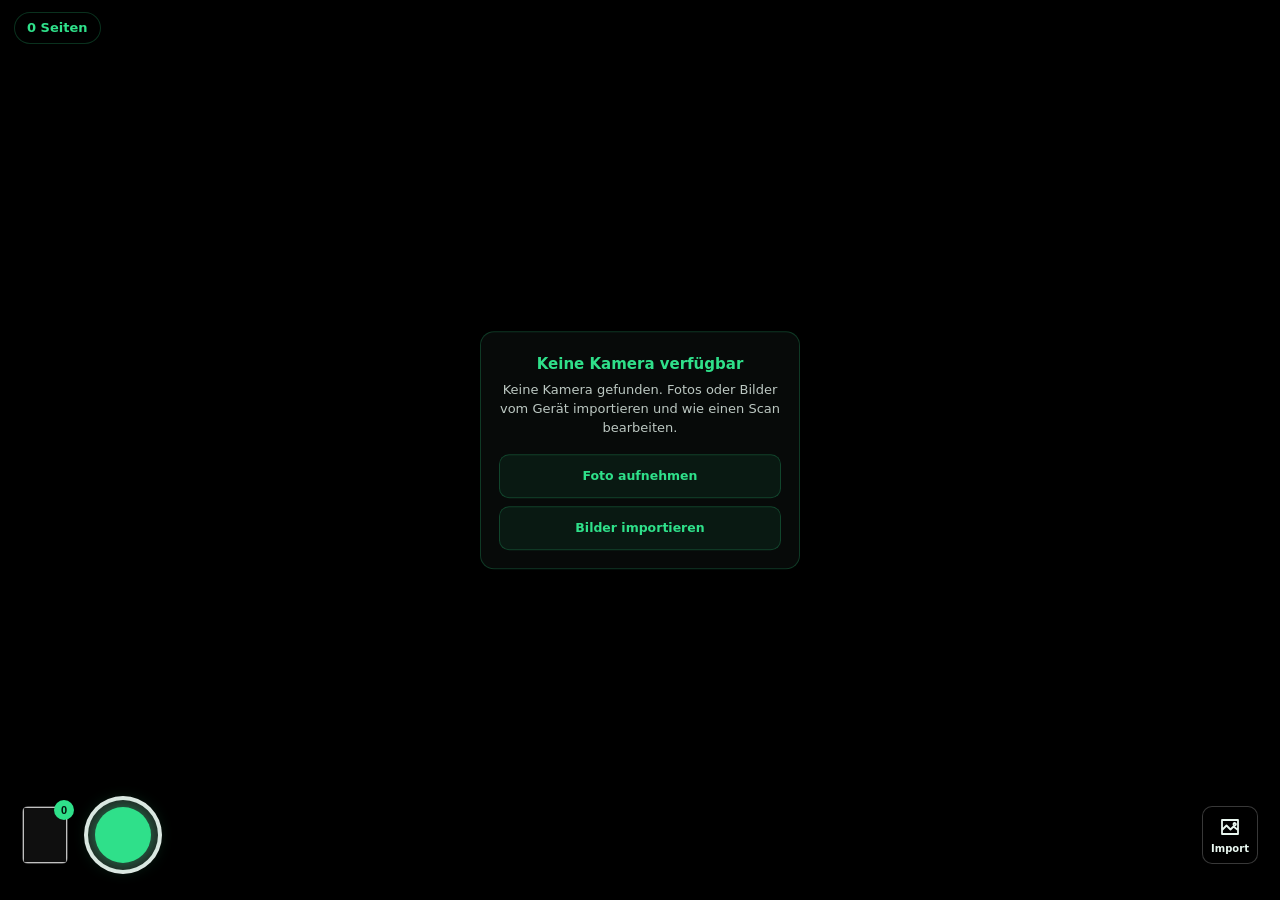
<file: index.html>
<!DOCTYPE html>
<html lang="de">
<head>
<meta charset="utf-8" />
<meta name="viewport" content="width=device-width, initial-scale=1, maximum-scale=1, user-scalable=no, viewport-fit=cover" />
<title>Dokumentenscanner</title>
<meta name="theme-color" content="#05070a" />
<meta name="mobile-web-app-capable" content="yes" />
<meta name="apple-mobile-web-app-capable" content="yes" />
<meta name="apple-mobile-web-app-status-bar-style" content="black-translucent" />
<meta name="description" content="Dokumentenscanner. Kamerabild, PDF und Texterkennung direkt auf dem Gerät." />
<link rel="manifest" href="manifest.webmanifest" />
<link rel="icon" type="image/png" sizes="192x192" href="icons/icon-192.png" />
<link rel="apple-touch-icon" href="icons/icon-180.png" />
<link rel="stylesheet" href="app.css" />
<script>
(function () {
  if (location.protocol !== "http:" || /^(localhost|127\.0\.0\.1|\[::1\])$/.test(location.hostname)) return;
  var ziel = "https://" + location.host + location.pathname + location.search + location.hash;
  try {
    fetch("https://" + location.host + location.pathname + "?https-test=" + Date.now(), { mode: "no-cors", cache: "no-store" })
      .then(function () { location.replace(ziel); }, function () {});
  } catch (e) {}
})();
</script>
</head>
<body>

<section id="cameraScreen" class="screen is-active">
  <div id="stage" class="stage">
    <video id="cam" playsinline muted autoplay disablepictureinpicture></video>
    <canvas id="overlay"></canvas>
  </div>

  <div class="cam-top">
    <span id="pageCount" class="pill">0 Seiten</span>
    <span class="grow"></span>
    <button id="btnTorch" class="ghost" type="button" hidden aria-label="Licht">Licht</button>
  </div>

  <p id="liveHint" class="live-hint" hidden>Blatt ruhig halten</p>

  <div id="noCam" class="no-cam" hidden>
    <p class="no-cam-title">Keine Kamera verfügbar</p>
    <p id="noCamText" class="no-cam-text">Fotos oder Bilder vom Gerät importieren und wie einen Scan bearbeiten.</p>
    <div class="no-cam-actions">
      <button id="btnPhotoBig" class="act" type="button">Foto aufnehmen</button>
      <button id="btnImportBig" class="act" type="button">Bilder importieren</button>
    </div>
  </div>

  <div class="cam-bottom">
    <button id="btnPages" class="last-page" type="button" aria-label="Seitenliste">
      <img id="lastPreview" alt="" />
      <span id="pagesBadge" class="badge" hidden>0</span>
    </button>
    <button id="btnShutter" class="shutter" type="button" aria-label="Aufnehmen"></button>
    <button id="btnImport" class="import" type="button" aria-label="Bilder importieren">
      <svg viewBox="0 0 24 24" width="24" height="24" aria-hidden="true"><path fill="none" stroke="currentColor" stroke-width="1.8" stroke-linecap="round" stroke-linejoin="round" d="M4 5h16v14H4zM4 15l4.5-4.5 4 4 3-3L20 15M15.5 9.2a1.2 1.2 0 1 0 0-.01"/></svg>
      <span>Import</span>
    </button>
  </div>
  <input id="fileInput" type="file" accept="image/*" multiple hidden />
  <input id="photoInput" type="file" accept="image/*" capture="environment" hidden />
</section>

<section id="reviewScreen" class="screen">
  <div class="review-top">
    <button id="btnReviewBack" class="ghost" type="button" aria-label="Zurück">Zurück</button>
    <span class="grow"></span>
    <button id="btnAuto" class="ghost accent" type="button">Auto</button>
    <button id="btnRotate" class="ghost" type="button" aria-label="Drehen">Drehen</button>
  </div>

  <div id="reviewStage" class="review-stage">
    <canvas id="reviewCanvas"></canvas>
    <div class="handle" data-i="0"></div>
    <div class="handle" data-i="1"></div>
    <div class="handle" data-i="2"></div>
    <div class="handle" data-i="3"></div>
    <canvas id="loupe" class="loupe" hidden></canvas>
  </div>

  <div class="review-bottom">
    <div id="filterStrip" class="filter-strip"></div>
    <button id="btnAccept" class="accept" type="button" aria-label="Übernehmen"></button>
  </div>
</section>

<div id="pagesSheet" class="sheet" hidden>
  <div class="sheet-inner">
    <div class="sheet-bar">
      <span id="sheetTitle" class="sheet-title">Seiten</span>
      <button id="btnNewDoc" class="ghost" type="button">Neu</button>
      <button id="btnSheetClose" class="ghost" type="button" aria-label="Schließen">Fertig</button>
    </div>
    <label class="doc-name-row" for="docName">
      <span>Dateiname</span>
      <input id="docName" class="doc-name" type="text" maxlength="80" autocomplete="off" spellcheck="false" />
    </label>
    <div id="pageGrid" class="page-grid"></div>
    <div class="sheet-actions">
      <button id="btnMakePdf" class="act" type="button">PDF</button>
      <button id="btnSharePdf" class="act" type="button">Teilen</button>
      <button id="btnPrint" class="act" type="button">Drucken</button>
      <button id="btnOcr" class="act" type="button" title="Text erkennen, als TXT speichern und als unsichtbare Textebene ins PDF legen">Text</button>
    </div>
  </div>
</div>

<div id="textSheet" class="sheet" hidden>
  <div class="sheet-inner">
    <div class="sheet-bar">
      <span class="sheet-title">Erkannter Text</span>
      <button id="btnTextClose" class="ghost" type="button">Fertig</button>
    </div>
    <textarea id="textOut" class="text-out" spellcheck="false"></textarea>
    <p id="textNote" class="text-note"></p>
    <div class="sheet-actions two">
      <button id="btnCopyText" class="act" type="button">Kopieren</button>
      <button id="btnSaveText" class="act" type="button">Als TXT speichern</button>
    </div>
  </div>
</div>

<div id="busy" class="busy" hidden>
  <div class="busy-box">
    <div id="busyBar" class="busy-bar"><i></i></div>
    <p id="busyText" class="busy-text">Wird verarbeitet</p>
  </div>
</div>

<div id="toast" class="toast" hidden></div>

<script src="vendor/jspdf.umd.min.js"></script>
<script src="js/vision.js"></script>
<script src="js/app.js"></script>
</body>
</html>
</file>
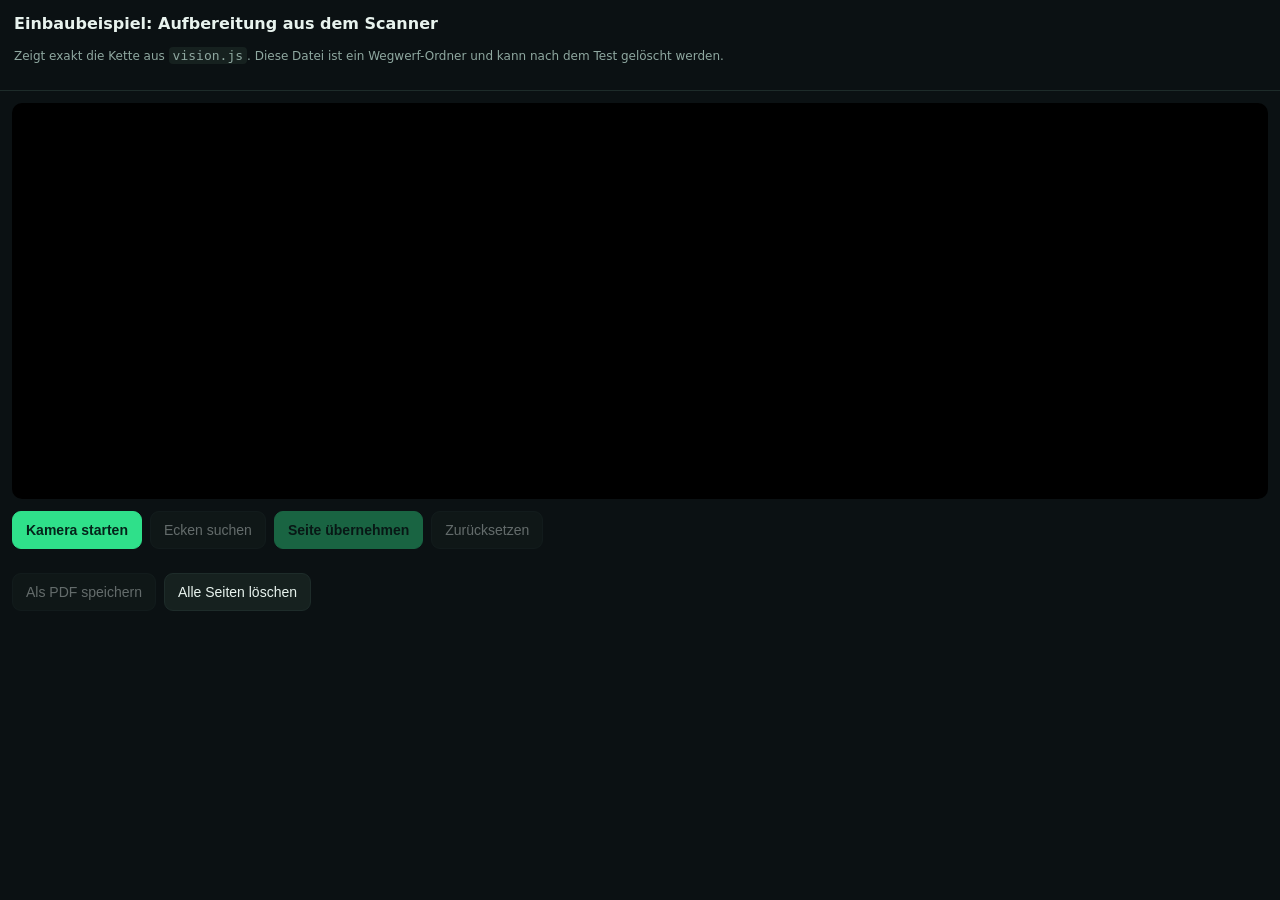
<file: demo/index.html>
<!doctype html>
<html lang="de">
<head>
<meta charset="utf-8">
<meta name="viewport" content="width=device-width,initial-scale=1,viewport-fit=cover">
<title>Einbaubeispiel Scanner-Aufbereitung</title>
<style>
  :root{--bg:#0b1113;--ink:#e8f3ee;--green:#2fe08a;--line:#1e2c2a}
  *{box-sizing:border-box}
  body{margin:0;background:var(--bg);color:var(--ink);font:15px/1.45 system-ui,sans-serif}
  header{padding:12px 14px;border-bottom:1px solid var(--line)}
  h1{font-size:16px;margin:0 0 4px}
  .note{font-size:12px;color:#8fa8a0}
  #stage{position:relative;margin:12px;background:#000;min-height:44vh;border-radius:10px;overflow:hidden;touch-action:none}
  #stage canvas{position:absolute;inset:0;width:100%;height:100%}
  #live{position:absolute;inset:0;width:100%;height:100%;object-fit:cover}
  .bar{display:flex;flex-wrap:wrap;gap:8px;padding:0 12px 12px}
  button{background:#16211f;color:var(--ink);border:1px solid var(--line);border-radius:9px;padding:10px 13px;font-size:14px;cursor:pointer}
  button.p{background:var(--green);color:#04231a;border-color:var(--green);font-weight:600}
  button[disabled]{opacity:.4;cursor:default}
  #strip{display:flex;gap:8px;padding:0 12px 12px;overflow-x:auto}
  #strip button{flex:0 0 auto;padding:6px 10px;font-size:12px}
  #strip button.on{background:var(--green);color:#04231a;border-color:var(--green)}
  #strip canvas{display:block;width:46px;height:62px;margin-bottom:4px;border-radius:4px;background:#000}
  #strip button{display:flex;flex-direction:column;align-items:center}
  #pages{display:grid;grid-template-columns:repeat(auto-fill,minmax(90px,1fr));gap:8px;padding:0 12px 12px}
  #pages img{width:100%;border-radius:5px;background:#000;display:block}
  #pages figure{margin:0}
  #pages figcaption{font-size:11px;color:#8fa8a0;padding-top:3px}
  #msg{padding:0 12px 16px;font-size:13px;color:var(--green);min-height:1.4em}
  code{background:#16211f;padding:1px 4px;border-radius:4px;font-size:13px}
</style>
</head>
<body>
<header>
  <h1>Einbaubeispiel: Aufbereitung aus dem Scanner</h1>
  <p class="note">Zeigt exakt die Kette aus <code>vision.js</code>. Diese Datei ist ein Wegwerf-Ordner und kann nach dem Test gelöscht werden.</p>
</header>

<div id="stage">
  <video id="live" playsinline muted autoplay></video>
  <canvas id="view"></canvas>
</div>

<div class="bar">
  <button id="cam" class="p">Kamera starten</button>
  <button id="find" disabled>Ecken suchen</button>
  <button id="ok" disabled class="p">Seite übernehmen</button>
  <button id="reset" disabled>Zurücksetzen</button>
</div>

<div id="strip"></div>

<div class="bar">
  <button id="pdf" disabled>Als PDF speichern</button>
  <button id="clearAll">Alle Seiten löschen</button>
</div>

<div id="pages"></div>
<p id="msg"></p>

<script src="vision.js"></script>
<script src="jspdf.umd.min.js"></script>
<script>
/*
  EINBAU IN EINE EIGENE HTML-APP
  =================================
  1. vision.js neben die HTML-Datei legen und per
         <script src="vision.js">
     einbinden (schliessenden Tag nicht hier hineinkopieren).
  2. Diese Datei als Vorlage nehmen.

  Der eigentliche Kern ist ausdrücklich nur dieser Block:

     const quad = Vision.detectQuad(gray, sw, sh);   // Erkennung auf ~420px Breite
     const size = Vision.outputSize(quad, 2400);      // Zielgroesse in Bildpunkten
     const page = Vision.warp(rgba, w, h, quad, size.w, size.h);   // ENTZERREN
     const out  = Vision.applyFilter(page, size.w, size.h, "clear"); // FILTERN

  Reihenfolge nicht ändern: der Filter läuft NACH dem Zuschneiden.
  Vorher verdirbt der dunkle Tisch um das Blatt die Helligkeitsschaetzung.
*/

const $ = (id) => document.getElementById(id);

const state = {
  frame: null,        // { rgba, w, h } des aufgenommenen Einzelbildes
  quad: null,         // Float32Array(8) in Bildkoordinaten
  filter: "clear",
  pages: [],
  fit: { s: 1, ox: 0, oy: 0 }
};

// ---------------------------------------------------------------- Kamera

async function startCamera() {
  const v = $("live");
  const stream = await navigator.mediaDevices.getUserMedia({
    video: { facingMode: { ideal: "environment" }, width: { ideal: 4000 }, height: { ideal: 3000 } },
    audio: false
  });
  v.srcObject = stream;
  await v.play();
  $("cam").textContent = "Kamera stoppen";
  $("find").disabled = false;
}

function stopCamera() {
  const v = $("live");
  if (v.srcObject) v.srcObject.getTracks().forEach((t) => t.stop());
  v.srcObject = null;
}

// ------------------------------------------------------- Einzelbild holen

function grabFrame() {
  const v = $("live");
  const w = v.videoWidth, h = v.videoHeight;
  if (!w || !h) return null;
  const c = document.createElement("canvas");
  c.width = w;
  c.height = h;
  const ctx = c.getContext("2d", { willReadFrequently: true });
  ctx.drawImage(v, 0, 0, w, h);
  return { rgba: ctx.getImageData(0, 0, w, h).data, w, h };
}

// ------------------------------------------------------------- Ecken finden

function detectFromRGBA(rgba, w, h) {
  // Genau wie im Scanner: klein rechnen, dann zurueckskalieren.
  const sw = Math.min(420, w);
  const sh = Math.max(1, Math.round((h / w) * sw));
  const small = document.createElement("canvas");
  small.width = sw;
  small.height = sh;
  const sctx = small.getContext("2d", { willReadFrequently: true });

  const full = document.createElement("canvas");
  full.width = w;
  full.height = h;
  full.getContext("2d").putImageData(new ImageData(new Uint8ClampedArray(rgba), w, h), 0, 0);
  sctx.drawImage(full, 0, 0, sw, sh);

  const d = sctx.getImageData(0, 0, sw, sh);
  const g = Vision.luma(d.data, sw, sh);
  const q = Vision.detectQuad(g, sw, sh);
  if (!q) return null;

  const kx = w / sw, ky = h / sh;
  const out = new Float32Array(8);
  for (let i = 0; i < 4; i++) {
    out[i * 2] = q[i * 2] * kx;
    out[i * 2 + 1] = q[i * 2 + 1] * ky;
  }
  return out;
}

// --------------------------------------------------------------- Anzeige

function layout() {
  const f = state.frame;
  const stage = $("stage");
  const sw = stage.clientWidth, sh = stage.clientHeight;
  if (!f) return;
  const s = Math.min(sw / f.w, sh / f.h);
  state.fit = { s, ox: (sw - f.w * s) / 2, oy: (sh - f.h * s) / 2 };
  draw();
}

function draw() {
  const f = state.frame;
  const cv = $("view");
  const ctx = cv.getContext("2d");
  cv.width = $("stage").clientWidth;
  cv.height = $("stage").clientHeight;
  ctx.clearRect(0, 0, cv.width, cv.height);
  if (!f) return;

  const src = document.createElement("canvas");
  src.width = f.w;
  src.height = f.h;
  src.getContext("2d").putImageData(new ImageData(new Uint8ClampedArray(f.rgba), f.w, f.h), 0, 0);

  let shown = src;
  if (state.quad) {
    shown = renderPreview(state.quad, 900);
  }
  const { s, ox, oy } = state.fit;
  ctx.drawImage(shown, ox, oy, f.w * s, f.h * s);

  if (!state.quad) return;
  const p = [];
  for (let i = 0; i < 4; i++) p.push([ox + state.quad[i * 2] * s, oy + state.quad[i * 2 + 1] * s]);
  ctx.strokeStyle = "#2fe08a";
  ctx.lineWidth = 2.5;
  ctx.beginPath();
  ctx.moveTo(p[0][0], p[0][1]);
  for (let i = 1; i < 4; i++) ctx.lineTo(p[i][0], p[i][1]);
  ctx.closePath();
  ctx.stroke();
  ctx.fillStyle = "#2fe08a";
  for (let i = 0; i < 4; i++) {
    ctx.beginPath();
    ctx.arc(p[i][0], p[i][1], 11, 0, Math.PI * 2);
    ctx.fill();
  }
}

// Vorschau: entzerren + filtern, klein gehalten fuer schnelle Reaktion.
function renderPreview(quad, maxDim) {
  const f = state.frame;
  const size = Vision.outputSize(quad, maxDim);
  const rect = Vision.warp(f.rgba, f.w, f.h, quad, size.w, size.h);
  if (!rect) return null;
  const filtered = Vision.applyFilter(rect, size.w, size.h, state.filter, {});
  const c = document.createElement("canvas");
  c.width = size.w;
  c.height = size.h;
  c.getContext("2d").putImageData(new ImageData(new Uint8ClampedArray(filtered), size.w, size.h), 0, 0);
  return c;
}

// ---------------------------------------------------------- Ecken ziehen

const stage = $("stage");
stage.addEventListener("pointerdown", (ev) => {
  if (!state.quad || !state.frame) return;
  const r = stage.getBoundingClientRect();
  const x = ev.clientX - r.left, y = ev.clientY - r.top;
  const { s, ox, oy } = state.fit;
  let best = -1, bestD = 1e9;
  for (let i = 0; i < 4; i++) {
    const cx = ox + state.quad[i * 2] * s, cy = oy + state.quad[i * 2 + 1] * s;
    const d = (cx - x) * (cx - x) + (cy - y) * (cy - y);
    if (d < bestD) { bestD = d; best = i; }
  }
  if (bestD > 40 * 40) return;
  stage.setPointerCapture(ev.pointerId);
  const move = (e2) => {
    state.quad[best * 2] = Math.max(0, Math.min(state.frame.w, (e2.clientX - r.left - ox) / s));
    state.quad[best * 2 + 1] = Math.max(0, Math.min(state.frame.h, (e2.clientY - r.top - oy) / s));
    draw();
  };
  const up = () => {
    stage.removeEventListener("pointermove", move);
    stage.removeEventListener("pointerup", up);
    drawStrip();
  };
  stage.addEventListener("pointermove", move);
  stage.addEventListener("pointerup", up);
});

// -------------------------------------------------------------- Seiten

function acceptPage() {
  const f = state.frame;
  if (!f || !state.quad) return;

  // Hier ist der Kern. Genau diese vier Schritte erzeugen das gute Ergebnis.
  const size = Vision.outputSize(state.quad, 2400);
  const page = Vision.warp(f.rgba, f.w, f.h, state.quad, size.w, size.h);
  if (!page) { $("msg").textContent = "Zuschneiden fehlgeschlagen"; return; }
  const out = Vision.applyFilter(page, size.w, size.h, state.filter, {});

  const c = document.createElement("canvas");
  c.width = size.w;
  c.height = size.h;
  c.getContext("2d").putImageData(new ImageData(new Uint8ClampedArray(out), size.w, size.h), 0, 0);

  state.pages.push({ src: c.toDataURL("image/jpeg", 0.92) });
  state.quad = null;
  renderPages();
  $("msg").textContent = "Seite übernommen";
}

// -------------------------------------------------------------- Filter

function drawStrip() {
  const strip = $("strip");
  strip.innerHTML = "";
  const f = state.frame;
  if (!f) return;
  for (const flt of Vision.FILTERS) {
    const b = document.createElement("button");
    b.type = "button";
    b.className = state.filter === flt.id ? "on" : "";
    const c = document.createElement("canvas");
    c.width = 92;
    c.height = 124;
    const p = renderPreview(state.quad || fallbackQuad(f), 240);
    if (p) c.getContext("2d").drawImage(p, 0, 0, 92, 124);
    b.appendChild(c);
    b.appendChild(document.createTextNode(flt.label));
    if (flt.hint) b.title = flt.hint;
    b.onclick = () => {
      state.filter = flt.id;
      drawStrip();
      draw();
    };
    strip.appendChild(b);
  }
}

function fallbackQuad(f) {
  const m = 0.06;
  return Float32Array.from([
    f.w * m, f.h * m, f.w * (1 - m), f.h * m,
    f.w * (1 - m), f.h * (1 - m), f.w * m, f.h * (1 - m)
  ]);
}

function renderPages() {
  const box = $("pages");
  box.innerHTML = "";
  state.pages.forEach((p, i) => {
    const fig = document.createElement("figure");
    const img = document.createElement("img");
    img.src = p.src;
    const cap = document.createElement("figcaption");
    cap.textContent = "Seite " + (i + 1);
    fig.appendChild(img);
    fig.appendChild(cap);
    box.appendChild(fig);
  });
  $("pdf").disabled = !state.pages.length;
}

// ----------------------------------------------------------------- PDF

// Unsichtbare Textebene: legt erkannten Text deckungsgleich ueber das Bild,
// damit das PDF durchsuchbar und der Text kopierbar wird, ohne dass sich
// das Bild aendert. Erwartet words = [{text,x0,y0,x1,y1}] plus ocrW/ocrH.
function addTextLayer(doc, page, geom) {
  const words = page.words && page.words.length ? page.words : null;
  if (!words && !page.text) return;
  doc.setFont("helvetica", "normal");
  if (!words) {
    doc.setFontSize(9);
    doc.text(String(page.text), geom.dx + 1, geom.dy + 4, {
      renderingMode: "invisible",
      maxWidth: Math.max(10, geom.dw - 2)
    });
    return;
  }
  const sx = geom.dw / Math.max(1, page.ocrW || geom.ow);
  const sy = geom.dh / Math.max(1, page.ocrH || geom.oh);
  for (const wd of words) {
    const x = geom.dx + wd.x0 * sx;
    const y = geom.dy + wd.y1 * sy;
    const boxW = Math.max(0.2, (wd.x1 - wd.x0) * sx);
    const boxH = Math.max(0.2, (wd.y1 - wd.y0) * sy);
    doc.setFontSize(Math.max(1, Math.min(200, (boxH * 72) / 25.4)));
    const natural = doc.getTextWidth(wd.text);
    const hs = natural > 0.01 ? Math.max(0.2, Math.min(4, boxW / natural)) : 1;
    doc.text(wd.text, x, y, { renderingMode: "invisible", horizontalScale: hs });
  }
}

async function makePdf() {
  const { jsPDF } = window.jspdf;
  let doc = null;
  for (let i = 0; i < state.pages.length; i++) {
    const p = state.pages[i];
    const img = await new Promise((res, rej) => {
      const im = new Image();
      im.onload = () => res(im);
      im.onerror = rej;
      im.src = p.src;
    });
    const landscape = img.naturalWidth > img.naturalHeight;
    if (!doc) doc = new jsPDF({ unit: "mm", format: "a4", orientation: landscape ? "landscape" : "portrait" });
    else doc.addPage("a4", landscape ? "landscape" : "portrait");
    const pw = doc.internal.pageSize.getWidth(), ph = doc.internal.pageSize.getHeight();
    const m = 7;
    const s = Math.min((pw - 2 * m) / img.naturalWidth, (ph - 2 * m) / img.naturalHeight);
    const geom = {
      dx: (pw - img.naturalWidth * s) / 2, dy: (ph - img.naturalHeight * s) / 2,
      dw: img.naturalWidth * s, dh: img.naturalHeight * s,
      ow: img.naturalWidth, oh: img.naturalHeight
    };
    doc.addImage(p.src, "JPEG", geom.dx, geom.dy, geom.dw, geom.dh, undefined, "FAST");
    addTextLayer(doc, p, geom);
  }
  const blob = doc.output("blob");
  const a = document.createElement("a");
  a.href = URL.createObjectURL(blob);
  a.download = "scan.pdf";
  a.click();
  setTimeout(() => URL.revokeObjectURL(a.href), 4000);
}

// -------------------------------------------------------------- Bedienung

$("cam").onclick = async () => {
  if ($("live").srcObject) {
    stopCamera();
    $("cam").textContent = "Kamera starten";
    return;
  }
  try {
    await startCamera();
  } catch (e) {
    $("msg").textContent = "Kamera nicht verfügbar (HTTPS oder localhost nötig)";
  }
};

$("find").onclick = () => {
  $("msg").textContent = "Ecken werden gesucht";
  const f = grabFrame();
  if (!f) return;
  state.frame = f;
  $("live").style.display = "none";
  const q = detectFromRGBA(f.rgba, f.w, f.h);
  state.quad = q || fallbackQuad(f);
  $("ok").disabled = false;
  $("reset").disabled = false;
  layout();
  drawStrip();
  $("msg").textContent = q
    ? "Ecken erkannt. Griffe ziehen, dann übernehmen."
    : "Keine Ecken gefunden – Rahmen vorgegeben. Griffe auf das Blatt ziehen.";
  $("find").textContent = "Neu aufnehmen";
};

$("ok").onclick = acceptPage;

$("reset").onclick = () => {
  state.quad = null;
  state.frame = null;
  $("ok").disabled = true;
  $("reset").disabled = true;
  $("live").style.display = "";
  $("strip").innerHTML = "";
  layout();
  $("msg").textContent = "";
};

$("pdf").onclick = () => makePdf();
$("clearAll").onclick = () => {
  state.pages = [];
  renderPages();
};

window.addEventListener("resize", layout);

if (!window.isSecureContext) {
  $("msg").textContent = "Achtung: Kamera braucht HTTPS oder localhost.";
}
</script>
</body>
</html>
</file>
<file: app.css>
:root {
  --g: #2fe08a;
  --g-dim: rgba(47, 224, 138, .22);
  --g-glow: rgba(47, 224, 138, .55);
  --bg: #000;
  --fg: #e9f7f0;
  --dim: #6d7d78;
  --warn: #ffc453;
  --pad-t: env(safe-area-inset-top);
  --pad-b: env(safe-area-inset-bottom);
}

* { box-sizing: border-box; -webkit-tap-highlight-color: transparent; }

html, body {
  margin: 0;
  padding: 0;
  height: 100%;
  background: #000;
  color: var(--fg);
  font: 16px/1.4 system-ui, -apple-system, "Segoe UI", Roboto, sans-serif;
  overflow: hidden;
  overscroll-behavior: none;
  touch-action: manipulation;
  user-select: none;
  -webkit-user-select: none;
}

body { position: fixed; inset: 0; }

.screen {
  position: absolute;
  inset: 0;
  display: none;
  background: #000;
}

.screen.is-active { display: block; }

.stage {
  position: absolute;
  inset: 0;
  transform-origin: 50% 50%;
  will-change: transform;
}

.stage video {
  position: absolute;
  inset: 0;
  width: 100%;
  height: 100%;
  object-fit: cover;
  background: #000;
}

.stage canvas {
  position: absolute;
  inset: 0;
  width: 100%;
  height: 100%;
  pointer-events: none;
}

.cam-top {
  position: absolute;
  top: 0;
  left: 0;
  right: 0;
  z-index: 5;
  display: flex;
  align-items: center;
  gap: 10px;
  padding: calc(var(--pad-t) + 12px) 14px 12px;
  background: linear-gradient(to bottom, rgba(0, 0, 0, .55), transparent);
  pointer-events: none;
}

.cam-top > * { pointer-events: auto; }

.grow { flex: 1; }

.pill {
  font-size: 13px;
  font-weight: 600;
  color: var(--g);
  background: rgba(0, 0, 0, .45);
  border: 1px solid var(--g-dim);
  border-radius: 999px;
  padding: 6px 12px;
  backdrop-filter: blur(6px);
}

.ghost {
  border: 1px solid rgba(255, 255, 255, .14);
  background: rgba(0, 0, 0, .45);
  color: var(--fg);
  border-radius: 999px;
  padding: 8px 14px;
  font: inherit;
  font-size: 13px;
  font-weight: 600;
  backdrop-filter: blur(6px);
  cursor: pointer;
  min-height: 38px;
}

.ghost:active { background: rgba(0, 0, 0, .75); }
.ghost.accent { color: var(--g); border-color: var(--g-dim); }

.live-hint {
  position: absolute;
  left: 50%;
  top: calc(var(--pad-t) + 70px);
  transform: translateX(-50%);
  z-index: 5;
  margin: 0;
  font-size: 13px;
  font-weight: 600;
  color: var(--g);
  text-shadow: 0 0 14px var(--g-glow);
  pointer-events: none;
  white-space: nowrap;
}

.cam-bottom {
  position: absolute;
  left: 0;
  right: 0;
  bottom: 0;
  z-index: 5;
  display: flex;
  align-items: center;
  gap: 16px;
  padding: 18px 22px calc(var(--pad-b) + 26px);
  background: linear-gradient(to top, rgba(0, 0, 0, .6), transparent);
}

.cam-spacer { flex: 1; }

.import {
  margin-left: auto;
  width: 56px;
  height: 58px;
  padding: 0;
  border: 1.5px solid rgba(255, 255, 255, .22);
  border-radius: 10px;
  background: rgba(0, 0, 0, .45);
  color: var(--fg);
  font: inherit;
  font-size: 10px;
  font-weight: 700;
  display: flex;
  flex-direction: column;
  align-items: center;
  justify-content: center;
  gap: 3px;
  cursor: pointer;
  backdrop-filter: blur(6px);
}

.import:active { background: rgba(0, 0, 0, .75); }

.no-cam {
  position: absolute;
  left: 50%;
  top: 50%;
  transform: translate(-50%, -50%);
  z-index: 6;
  width: min(320px, calc(100% - 48px));
  text-align: center;
  background: rgba(8, 11, 10, .92);
  border: 1px solid var(--g-dim);
  border-radius: 14px;
  padding: 22px 18px 18px;
}

.no-cam[hidden] { display: none; }
.no-cam-title { margin: 0 0 6px; font-size: 15px; font-weight: 700; color: var(--g); }
.no-cam-text { margin: 0 0 16px; font-size: 13px; color: var(--fg); opacity: .8; line-height: 1.45; }
.no-cam-actions { display: grid; gap: 8px; }
.no-cam .act { width: 100%; }

.last-page {
  position: relative;
  width: 46px;
  height: 58px;
  padding: 0;
  border: 1.5px solid rgba(255, 255, 255, .22);
  border-radius: 6px;
  background: rgba(255, 255, 255, .06);
  overflow: visible;
  cursor: pointer;
}

.last-page img {
  width: 100%;
  height: 100%;
  object-fit: cover;
  border-radius: 4px;
  display: block;
}

.badge {
  position: absolute;
  top: -7px;
  right: -7px;
  min-width: 20px;
  height: 20px;
  border-radius: 999px;
  background: var(--g);
  color: #02140c;
  font-size: 11px;
  font-weight: 800;
  display: flex;
  align-items: center;
  justify-content: center;
  padding: 0 5px;
}

.shutter {
  flex: none;
  width: 78px;
  height: 78px;
  border-radius: 50%;
  border: 4px solid rgba(255, 255, 255, .9);
  background: rgba(255, 255, 255, .12);
  position: relative;
  cursor: pointer;
  transition: transform .1s ease;
}

.shutter::after {
  content: "";
  position: absolute;
  inset: 7px;
  border-radius: 50%;
  background: var(--g);
  box-shadow: 0 0 20px var(--g-glow);
  transition: transform .1s ease;
}

.shutter:active { transform: scale(.93); }
.shutter:active::after { transform: scale(.86); }

.review-top {
  position: absolute;
  top: 0;
  left: 0;
  right: 0;
  z-index: 6;
  display: flex;
  align-items: center;
  gap: 8px;
  padding: calc(var(--pad-t) + 10px) 12px 10px;
  background: linear-gradient(to bottom, rgba(0, 0, 0, .6), transparent);
}

.review-stage {
  position: absolute;
  inset: 0;
  touch-action: none;
  background: #000;
}

.review-stage canvas {
  position: absolute;
  inset: 0;
  width: 100%;
  height: 100%;
}

.handle {
  position: absolute;
  width: 30px;
  height: 30px;
  margin: -15px 0 0 -15px;
  border-radius: 50%;
  border: 2.5px solid var(--g);
  background: rgba(0, 0, 0, .55);
  box-shadow: 0 0 0 1px rgba(0, 0, 0, .6), 0 0 16px var(--g-glow);
  cursor: grab;
  touch-action: none;
}

.handle::after {
  content: "";
  position: absolute;
  inset: 10px;
  border-radius: 50%;
  background: var(--g);
}

.handle.is-active { background: rgba(47, 224, 138, .3); }

.loupe {
  position: absolute;
  width: 128px;
  height: 128px;
  border-radius: 50%;
  border: 2px solid var(--g);
  box-shadow: 0 0 0 1px #000, 0 10px 30px rgba(0, 0, 0, .6);
  pointer-events: none;
  z-index: 8;
  background: #000;
}

.review-bottom {
  position: absolute;
  left: 0;
  right: 0;
  bottom: 0;
  z-index: 6;
  display: flex;
  align-items: flex-end;
  gap: 10px;
  padding: 14px 14px calc(var(--pad-b) + 14px);
  background: linear-gradient(to top, rgba(0, 0, 0, .72), transparent);
}

.filter-strip {
  flex: 1;
  display: flex;
  gap: 8px;
  overflow-x: auto;
  scrollbar-width: none;
  padding: 2px;
}

.filter-strip::-webkit-scrollbar { display: none; }

.filter {
  flex: none;
  width: 58px;
  border: 1.5px solid rgba(255, 255, 255, .14);
  border-radius: 8px;
  background: rgba(255, 255, 255, .04);
  padding: 3px 3px 4px;
  cursor: pointer;
  color: var(--fg);
  font: inherit;
  font-size: 9.5px;
  font-weight: 600;
  letter-spacing: .2px;
  text-transform: uppercase;
}

.filter canvas {
  width: 100%;
  height: 72px;
  object-fit: cover;
  border-radius: 5px;
  display: block;
  background: #000;
}

.filter.is-active {
  border-color: var(--g);
  color: var(--g);
  box-shadow: 0 0 14px rgba(47, 224, 138, .28);
}

.accept {
  flex: none;
  width: 66px;
  height: 66px;
  border-radius: 50%;
  border: none;
  background: var(--g);
  position: relative;
  cursor: pointer;
  box-shadow: 0 0 22px var(--g-glow);
  transition: transform .1s ease;
}

.accept::after {
  content: "";
  position: absolute;
  left: 22px;
  top: 15px;
  width: 16px;
  height: 28px;
  border-right: 4px solid #02140c;
  border-bottom: 4px solid #02140c;
  transform: rotate(42deg);
}

.accept:active { transform: scale(.92); }

.sheet {
  position: absolute;
  inset: 0;
  z-index: 20;
  background: rgba(0, 0, 0, .72);
  backdrop-filter: blur(3px);
}

.sheet[hidden] { display: none; }

.sheet-inner {
  position: absolute;
  left: 0;
  right: 0;
  bottom: 0;
  max-height: 82%;
  display: flex;
  flex-direction: column;
  background: #080b0a;
  border-top: 1px solid rgba(47, 224, 138, .25);
  border-radius: 16px 16px 0 0;
  padding-bottom: var(--pad-b);
  animation: rise .18s ease-out;
}

@keyframes rise { from { transform: translateY(18px); opacity: .4; } to { transform: none; opacity: 1; } }

.sheet-bar {
  display: flex;
  align-items: center;
  gap: 10px;
  padding: 14px 14px 10px;
  border-bottom: 1px solid rgba(255, 255, 255, .08);
}

.sheet-title { font-size: 14px; font-weight: 700; letter-spacing: .4px; text-transform: uppercase; color: var(--g); }

.sheet-bar .ghost { margin-left: auto; }
.sheet-bar .ghost + .ghost { margin-left: 0; }
.ghost.danger { color: #ff8a7a; border-color: rgba(255, 138, 122, .4); }

.doc-name-row {
  display: flex;
  align-items: center;
  gap: 10px;
  padding: 10px 14px 0;
  font-size: 12px;
  color: var(--fg);
  opacity: .9;
}

.doc-name {
  flex: 1;
  min-width: 0;
  background: rgba(255, 255, 255, .05);
  border: 1px solid rgba(255, 255, 255, .14);
  border-radius: 8px;
  color: var(--fg);
  font: inherit;
  font-size: 14px;
  padding: 8px 10px;
}

.doc-name:focus { outline: none; border-color: var(--g); }

.text-out {
  flex: 1;
  min-height: 220px;
  margin: 12px 14px 0;
  background: rgba(255, 255, 255, .04);
  border: 1px solid rgba(255, 255, 255, .14);
  border-radius: 10px;
  color: var(--fg);
  font: 14px/1.5 ui-monospace, SFMono-Regular, Menlo, Consolas, monospace;
  padding: 10px 12px;
  resize: none;
}

.text-out:focus { outline: none; border-color: var(--g); }
.text-note { margin: 8px 14px 0; font-size: 12px; color: var(--fg); opacity: .7; min-height: 1em; }

.page-grid {
  flex: 1;
  min-height: 0;
  overflow-y: auto;
  display: grid;
  grid-template-columns: repeat(auto-fill, minmax(96px, 1fr));
  gap: 10px;
  padding: 12px 14px;
  align-content: start;
}

.page-grid .empty {
  grid-column: 1 / -1;
  color: var(--dim);
  font-size: 13px;
  text-align: center;
  padding: 28px 0;
}

.cell {
  position: relative;
  border: 1.5px solid rgba(255, 255, 255, .14);
  border-radius: 8px;
  overflow: hidden;
  background: #000;
  aspect-ratio: 3 / 4;
  touch-action: none;
}

.cell.is-selected { border-color: var(--g); box-shadow: 0 0 12px rgba(47, 224, 138, .3); }

.cell.is-dragging {
  opacity: .55;
  border-color: var(--g);
  transform: scale(1.04);
}

.cell img { width: 100%; height: 100%; object-fit: cover; display: block; pointer-events: none; }

.cell-num {
  position: absolute;
  left: 4px;
  bottom: 4px;
  background: rgba(0, 0, 0, .6);
  color: var(--fg);
  font-size: 10.5px;
  font-weight: 700;
  padding: 2px 6px;
  border-radius: 4px;
}

.cell-btn {
  position: absolute;
  top: 4px;
  width: 24px;
  height: 24px;
  border: 0;
  border-radius: 6px;
  background: rgba(0, 0, 0, .62);
  color: var(--fg);
  font-size: 12px;
  line-height: 1;
  cursor: pointer;
  display: flex;
  align-items: center;
  justify-content: center;
}

.cell-btn.del { right: 4px; color: var(--g); }
.cell-btn.img { left: 4px; }
.cell-btn.rot { right: 32px; }

.sheet-actions {
  display: grid;
  grid-template-columns: repeat(4, 1fr);
  gap: 8px;
  padding: 10px 14px 14px;
  border-top: 1px solid rgba(255, 255, 255, .08);
}

.sheet-actions.two { grid-template-columns: repeat(2, 1fr); margin-top: 12px; }

.act {
  border: 1px solid var(--g-dim);
  background: rgba(47, 224, 138, .07);
  color: var(--g);
  border-radius: 10px;
  padding: 12px 4px;
  font: inherit;
  font-size: 12.5px;
  font-weight: 700;
  cursor: pointer;
  min-height: 44px;
}

.act:disabled { opacity: .38; }

.act:active { background: rgba(47, 224, 138, .16); }

.busy {
  position: absolute;
  inset: 0;
  z-index: 40;
  background: rgba(0, 0, 0, .72);
  display: flex;
  align-items: center;
  justify-content: center;
  backdrop-filter: blur(2px);
}

.busy[hidden] { display: none; }

.busy-box { width: min(320px, 76vw); text-align: center; }

.busy-bar {
  height: 4px;
  border-radius: 999px;
  background: rgba(255, 255, 255, .12);
  overflow: hidden;
}

.busy-bar i {
  display: block;
  height: 100%;
  width: 0%;
  background: var(--g);
  box-shadow: 0 0 12px var(--g-glow);
  transition: width .18s ease;
}

.busy-bar.is-indeterminate i {
  width: 35%;
  animation: slide 1.1s ease-in-out infinite;
}

@keyframes slide { 0% { margin-left: 0; } 50% { margin-left: 65%; } 100% { margin-left: 0; } }

.busy-text { margin: 12px 0 0; font-size: 13px; color: var(--fg); }

.toast {
  position: absolute;
  left: 50%;
  bottom: calc(var(--pad-b) + 34px);
  transform: translateX(-50%);
  z-index: 50;
  max-width: 86vw;
  background: rgba(10, 16, 14, .96);
  border: 1px solid var(--g-dim);
  color: var(--fg);
  border-radius: 999px;
  padding: 10px 16px;
  font-size: 13px;
  text-align: center;
}

.toast[hidden] { display: none; }

.hidden { display: none !important; }
</file>
